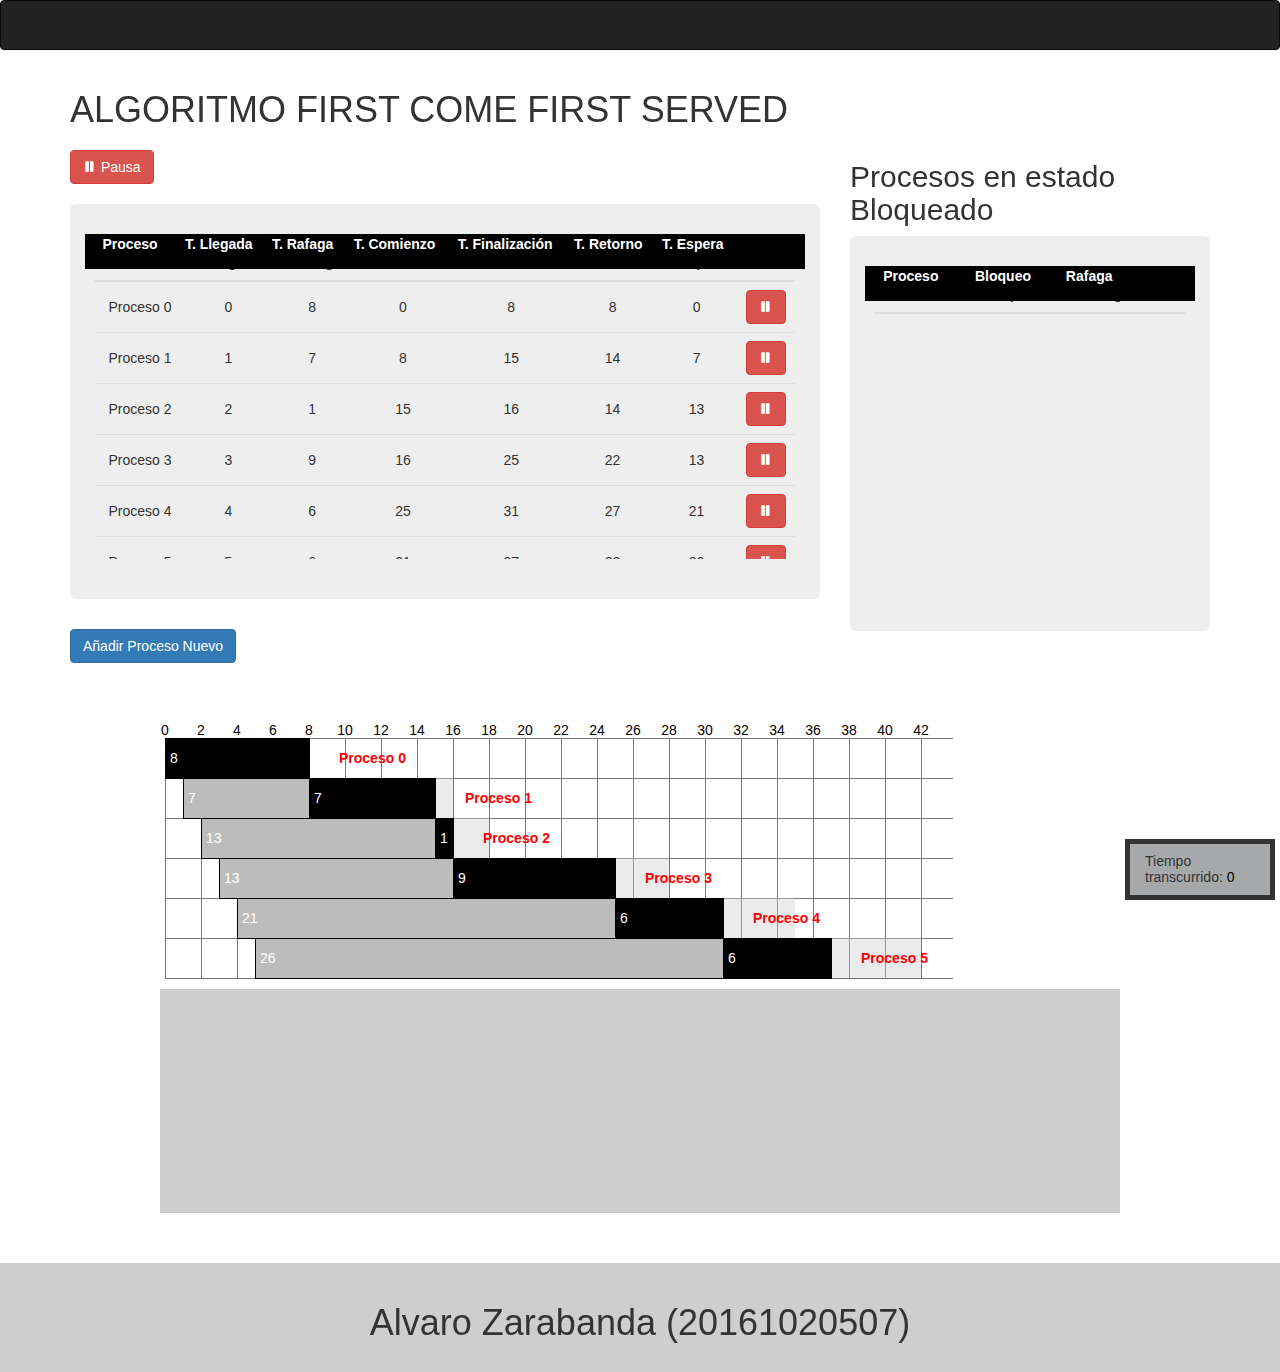
<file: Algoritmo FCFS/index.html>
<!DOCTYPE html>
<html lang="es">

<head>
    <meta charset="UTF-8">
    <meta http-equiv="X-UA-Compatible" content="IE=edge" />
    <meta name="viewport" content="width=device-width, initial-scale=1" />
    <title>Algoritmo FCFS</title>
    <link rel="stylesheet" href="css/vendor/bootstrap/css/bootstrap.min.css">
    <link rel="stylesheet" href="css/vendor/sweetalert.min.css">
    <link rel="stylesheet" href="css/main.css">
    <link rel="stylesheet" href="css/paint.css">
</head>

<body>
<div>

    <nav class="navbar navbar-inverse">
        <div class="container-fluid">
            <div class="navbar-header">
                <button type="button" class="navbar-toggle collapsed" data-toggle="collapse" data-target="#navbar" aria-expanded="false" aria-controls="navbar">
                    <span class="sr-only">Menu</span>
                    <span class="icon-bar"></span>
                    <span class="icon-bar"></span>
                    <span class="icon-bar"></span>
                </button>
            </div>            
        </div>
    </nav>

    <header class="container">
        <h1>ALGORITMO FIRST COME FIRST SERVED</h1>
    </header>

    <div class="col-md-3 col-md-offset-6 text-left" id="info">
        <h5>Tiempo transcurrido: <span id="tiempo_actual">0</span></h5>
    </div>

    <main role="main" class="container">
        <div class="row">
            <div class="ready-container col-lg-8">
                
                <button type="button" class="btn btn-danger pause-btn" id="toggle-play"><span class="glyphicon glyphicon-pause" aria-hidden="true"></span> Pausa</button>
                <div class="jumbotron">
                    <div class="table-container">
                        <table id="tabla_procesos" class="table table-hover">
                            <thead>
                                <tr>
                                    <th style="width: 90px;">Procesos</th>
                                    <th>T. Llegada</th>
                                    <th>T. Rafaga</th>
                                    <th>T. Comienzo</th>
                                    <th>T. Finalización</th>
                                    <th>T. Retorno</th>
                                    <th>T. Espera</th>
                                    <th></th>
                                </tr>
                            </thead>
                            <tbody></tbody>
                        </table>
                    </div>

                    <table class="header-fixed">
                        <thead>
                            <tr>
                                <th style="width: 90px;">Proceso</th>
                                <th>T. Llegada</th>
                                <th>T. Rafaga</th>
                                <th>T. Comienzo</th>
                                <th>T. Finalización</th>
                                <th>T. Retorno</th>
                                <th>T. Espera</th>
                                <th style="width: 10%;"></th>
                            </tr>
                        </thead>
                    </table>
                </div>
                <button type="button" class="btn btn-primary btn-add">Añadir Proceso Nuevo</button>
            </div>

            <div class="locked-container col-lg-4">
                <h2>Procesos en estado Bloqueado</h2>
                <div class="jumbotron">
                    <div class="table-container">
                        <table id="tabla_bloqueados" class="table table-hover">
                            <thead>
                                <tr>
                                    <th>Proceso</th>
                                    <th>Bloqueo</th>
                                    <th>Rafaga</th>
                                    <th></th>
                                </tr>
                            </thead>
                            <tbody></tbody>
                        </table>
                    </div>

                    <table class="header-fixed">
                        <thead>
                            <tr>
                                <th>Proceso</th>
                                <th>Bloqueo</th>
                                <th>Rafaga</th>
                                <th style="width: 20%;"></th>
                            </tr>
                        </thead>
                    </table>
                </div>
            </div>
        </div>

        <div class="chart-container">
            <svg class="svg"></svg>
        </div>
    </main>

    <footer class="footer">
        <div class="container">
            <h1>Alvaro Zarabanda (20161020507)</h1>
            
          
           
       </div>

    </footer>
</div>
    <script src="js/vendor/d3.min.js"></script>
    <script src="js/vendor/jquery-1.12.3.min.js"></script>
    <script src="js/vendor/bootstrap.min.js"></script>
    <script src="js/vendor/sweetalert.min.js"></script>
    <script src="js/paint.js"></script>
    <script src="js/fcfs/main.js"></script>
</body>

</html>
</file>
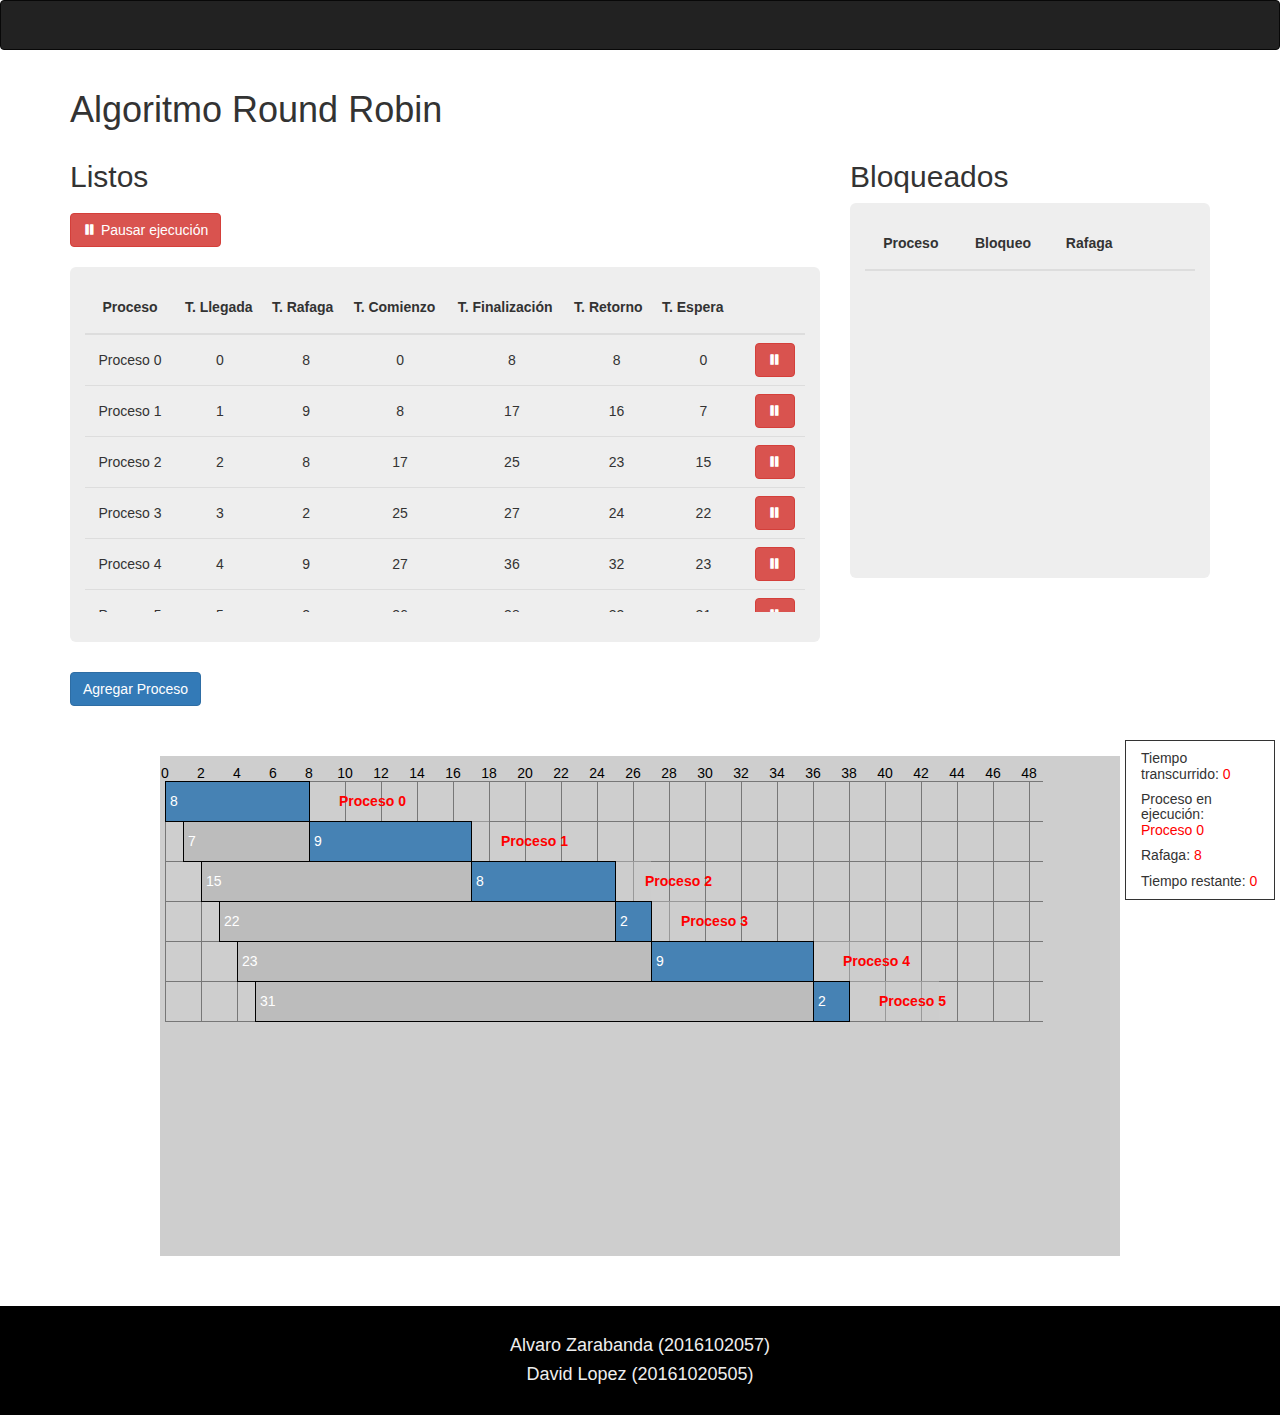
<file: Algoritmo Round Robin/index.html>
<!DOCTYPE html>
<html lang="es">

<head>
    <meta charset="UTF-8">
    <meta http-equiv="X-UA-Compatible" content="IE=edge" />
    <meta name="viewport" content="width=device-width, initial-scale=1" />
    <title>Algoritmo Round Robin</title>
    <link rel="stylesheet" href="css/vendor/bootstrap/css/bootstrap.min.css">
    <link rel="stylesheet" href="css/vendor/sweetalert.min.css">
    <link rel="stylesheet" href="css/main.css">
    <link rel="stylesheet" href="css/paint.css">
</head>

<body>
    <nav class="navbar navbar-inverse">
        <div class="container-fluid">
            <div class="navbar-header">
                <button type="button" class="navbar-toggle collapsed" data-toggle="collapse" data-target="#navbar" aria-expanded="false" aria-controls="navbar">
                    <span class="sr-only">Menu</span>
                    <span class="icon-bar"></span>
                    <span class="icon-bar"></span>
                    <span class="icon-bar"></span>
                </button>
            </div>
            
        </div>
    </nav>
    <div class="col-md-3 col-md-offset-6 text-left" id="info">
        <h5>Tiempo transcurrido: <span id="tiempo_actual">0</span></h5>
        <h5>Proceso en ejecución: <span id="proceso_ejecucion">Proceso 0</span></h5>
        <h5>Rafaga: <span id="rafaga_proceso">8</span></h5>
        <h5>Tiempo restante: <span id="tiempo_restante">0</span> </h5>
    </div>
    <header class="container">
        <h1>Algoritmo Round Robin</h1>
    </header>

    <main role="main" class="container">
        <div class="row">
            <div class="ready-container col-lg-8">
                <h2>Listos</h2>
                <button type="button" class="btn btn-danger pause-btn" id="toggle-play"><span class="glyphicon glyphicon-pause" aria-hidden="true"></span> Pausar ejecución</button>
                <div class="jumbotron">
                    <div class="table-container">
                        <table id="tabla_procesos" class="table table-hover">
                            <thead>
                                <tr>
                                    <th style="width: 90px;">Proceso</th>
                                    <th>T. Llegada</th>
                                    <th>T. Rafaga</th>
                                    <th>T. Comienzo</th>
                                    <th>T. Finalización</th>
                                    <th>T. Retorno</th>
                                    <th>T. Espera</th>
                                    <th></th>
                                </tr>
                            </thead>
                            <tbody></tbody>
                        </table>
                    </div>

                    <table class="header-fixed">
                        <thead>
                            <tr>
                                <th style="width: 90px;">Proceso</th>
                                <th>T. Llegada</th>
                                <th>T. Rafaga</th>
                                <th>T. Comienzo</th>
                                <th>T. Finalización</th>
                                <th>T. Retorno</th>
                                <th>T. Espera</th>
                                <th style="width: 10%;"></th>
                            </tr>
                        </thead>
                    </table>
                </div>
                <button type="button" class="btn btn-primary btn-add">Agregar Proceso</button>
            </div>

            <div class="locked-container col-lg-4">
                <h2>Bloqueados</h2>
                <div class="jumbotron">
                    <div class="table-container">
                        <table id="tabla_bloqueados" class="table table-hover">
                            <thead>
                                <tr>
                                    <th>Proceso</th>
                                    <th>Bloqueo</th>
                                    <th>Rafaga</th>
                                    <th></th>
                                </tr>
                            </thead>
                            <tbody></tbody>
                        </table>
                    </div>

                    <table class="header-fixed">
                        <thead>
                            <tr>
                                <th>Proceso</th>
                                <th>Bloqueo</th>
                                <th>Rafaga</th>
                                <th style="width: 20%;"></th>
                            </tr>
                        </thead>
                    </table>
                </div>
            </div>
        </div>

        <div class="chart-container">
            <svg class="svg"></svg>
        </div>
    </main>

    <footer class="footer">
        <div class="container">
        </div>
            <h4>Alvaro Zarabanda (2016102057)</h4>     
			<h4>David Lopez (20161020505)</h4>

    </footer>

    <script src="js/vendor/d3.min.js"></script>
    <script src="js/vendor/jquery-1.12.3.min.js"></script>
    <script src="js/vendor/bootstrap.min.js"></script>
    <script src="js/vendor/sweetalert.min.js"></script>
    <script src="js/paint.js"></script>
    <script src="js/round-robin/main.js"></script>
</body>

</html>
</file>
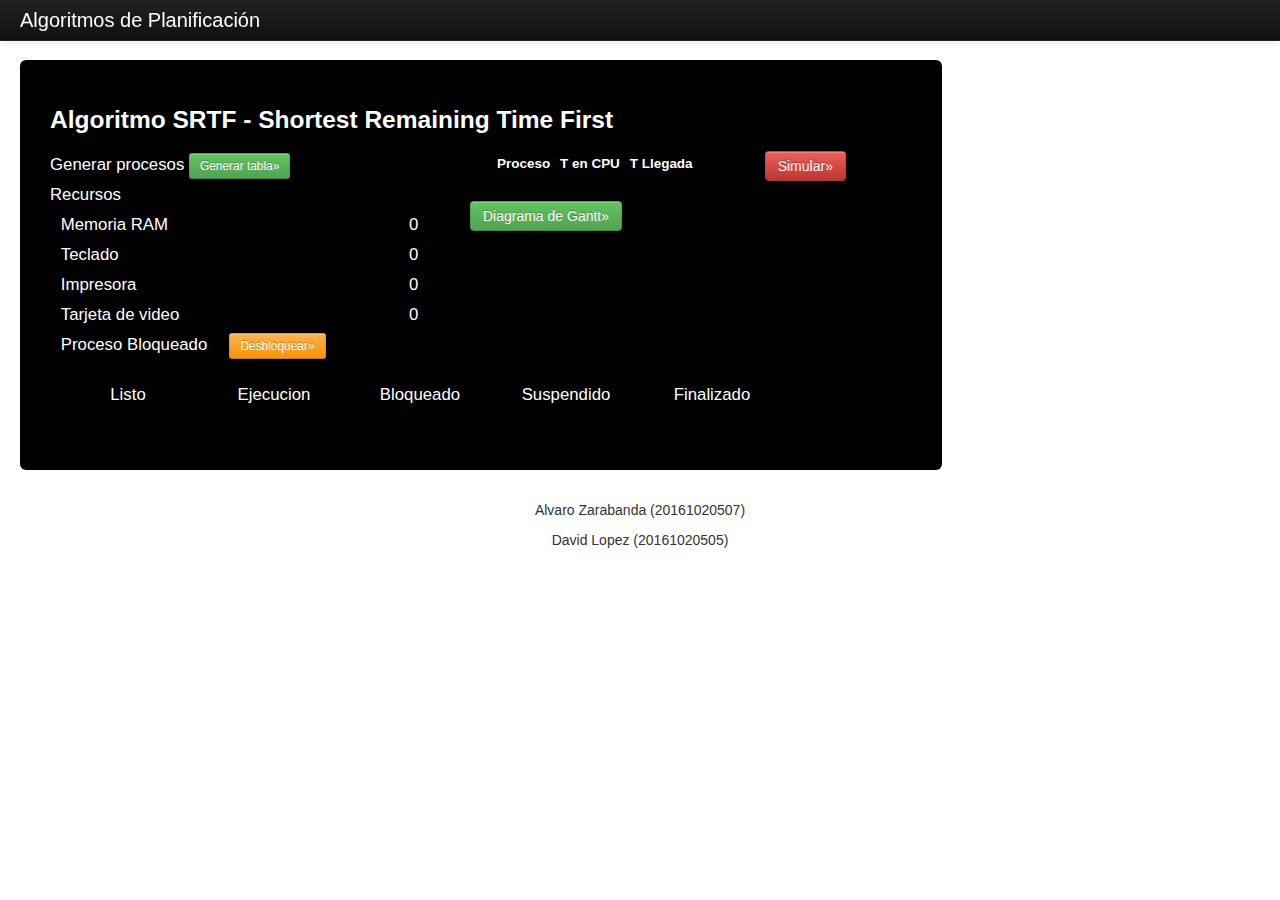
<file: Algoritmo SRTF/index.html>
<!DOCTYPE html>
<html lang="en">
  <head>
    <meta charset="utf-8">
    <title>Algoritmos de Planificación</title>
    <meta name="viewport" content="width=device-width, initial-scale=1.0">
    <meta name="description" content="">
    <meta name="author" content="">

    <!-- Le styles -->
    <link href="css/bootstrap.css" rel="stylesheet">
    <style type="text/css">
      body {
        padding-top: 60px;
        padding-bottom: 40px;
      }
      .sidebar-nav {
        padding: 9px 0;
      }

      @media (max-width: 980px) {
        /* Enable use of floated navbar text */
        .navbar-text.pull-right {
          float: none;
          padding-left: 5px;
          padding-right: 5px;
        }
      }
    </style>
    <link href="css/bootstrap-responsive.css" rel="stylesheet">

    

      <link rel="stylesheet" type="text/css" href="css/style.css">
  </head>

  <body>

    <div class="navbar navbar-inverse navbar-fixed-top">
      <div class="navbar-inner">
        <div class="container-fluid">
          <button type="button" class="btn btn-navbar" data-toggle="collapse" data-target=".nav-collapse">
            
          </button>
          <a class="brand" href="#">Algoritmos de Planificación</a>
          <div class="nav-collapse collapse">           
            
          </div>
        </div>
      </div>
    </div>

    <div class="container-fluid" >
      <div class="row-fluid" >
        
        <div class="span9">
          <div class="hero-unit" id="RR">
            <h3>Algoritmo SRTF - Shortest Remaining Time First</h3>
            
            <div>
              <form class="form-horizontal span6">
                <span>Generar procesos</span>    
                <a class="btn btn-success btn-small" id="generarTabla" href="#">Generar tabla&raquo;</a><br>
                <span>Recursos</span><br>                
                <span class="span4">Memoria RAM</span><div class="span6"><div id="ram"></div></div><span id="porcentajeRecurso1">0</span><br>
                <span class="span4">Teclado</span><div class="span6"><div id="teclado"></div></div><span id="porcentajeRecurso2">0</span><br>
                <span class="span4">Impresora</span><div class="span6"><div id="monitor"></div></div><span id="porcentajeRecurso3">0</span><br>
                <span class="span4">Tarjeta de video</span><div class="span6"><div id="video"></div></div><span id="porcentajeRecurso4">0</span><br>
                <span class="span5">Proceso Bloqueado</span>
                <a class="btn btn-warning btn-small" id="desbloquear" href="#">Desbloquear&raquo;</a><br>
               
              </form> 
              <div id="contenedorTabla" class="span4">
                <table class="table span12 table-hover table-condensed" id="datos">
                      <thead>
                        <tr> 
                          <th>Proceso</th>
                          <th>T en CPU</th>
                          <th>T Llegada</th>
                        </tr>
                      </thead>
                      <tbody>

                      </tbody>
                </table><br>
              </div>
              <a class="btn btn-danger" id="simular" href="#">Simular&raquo;</a>
              <a class="btn btn-success" id="generarGantt" href="#">Diagrama de Gantt&raquo;</a>
            </div> 
           

            <div class="span12">
              <span class="titulo span2">Listo</span>
              <span class="titulo span2">Ejecucion</span> 
              <span class="titulo span2">Bloqueado</span>
              <span class="titulo span2">Suspendido</span>
              <span class="titulo span2">Finalizado</span>
            </div>
            <div class="span12">
              <div id="espera" class="span2"></div>
              <div id="ejecucion" class="span2"></div>
              <div id="bloqueado" class="span2"></div>
              <div id="suspendido" class="span2"></div>
              <div id="listo" class="span2"></div>
            </div>
            
          </div>    
          <div class="hero-unit hide">
            <h3>Diagrama de Gantt - SRTF</h3>
            <div class="contenedorGantt">
              <table class="table span12 table-hover table-condensed" id="gantt">
                      <thead>
                        
                      </thead>
                      <tbody>
                        
                      </tbody>
                </table><br>             
            </div>
            <a class="btn btn-success" id="regresar" href="#">Regresar&raquo;</a>
          </div>

          
          
          
          
        </div><!--/span-->
      </div><!--/row-->

      

      

    </div>
	<footer align="center">
        <p>Alvaro Zarabanda (20161020507)</p>
		<p>David Lopez (20161020505)</p>
      </footer>

    <!-- Le javascript
    ================================================== -->
    <!-- Placed at the end of the document so the pages load faster -->
    <script src="js/jquery.js"></script>
    <script src="js/bootstrap-transition.js"></script>
    <script src="js/bootstrap-alert.js"></script>
    <script src="js/bootstrap-modal.js"></script>
    <script src="js/bootstrap-dropdown.js"></script>
    <script src="js/bootstrap-scrollspy.js"></script>
    <script src="js/bootstrap-tab.js"></script>
    <script src="js/bootstrap-tooltip.js"></script>
    <script src="js/bootstrap-popover.js"></script>
    <script src="js/bootstrap-button.js"></script>
    <script src="js/bootstrap-collapse.js"></script>
    <script src="js/bootstrap-carousel.js"></script>
    <script src="js/bootstrap-typeahead.js"></script>
    <script src="js/srtf.js"></script>
  </body>
</html>
</file>
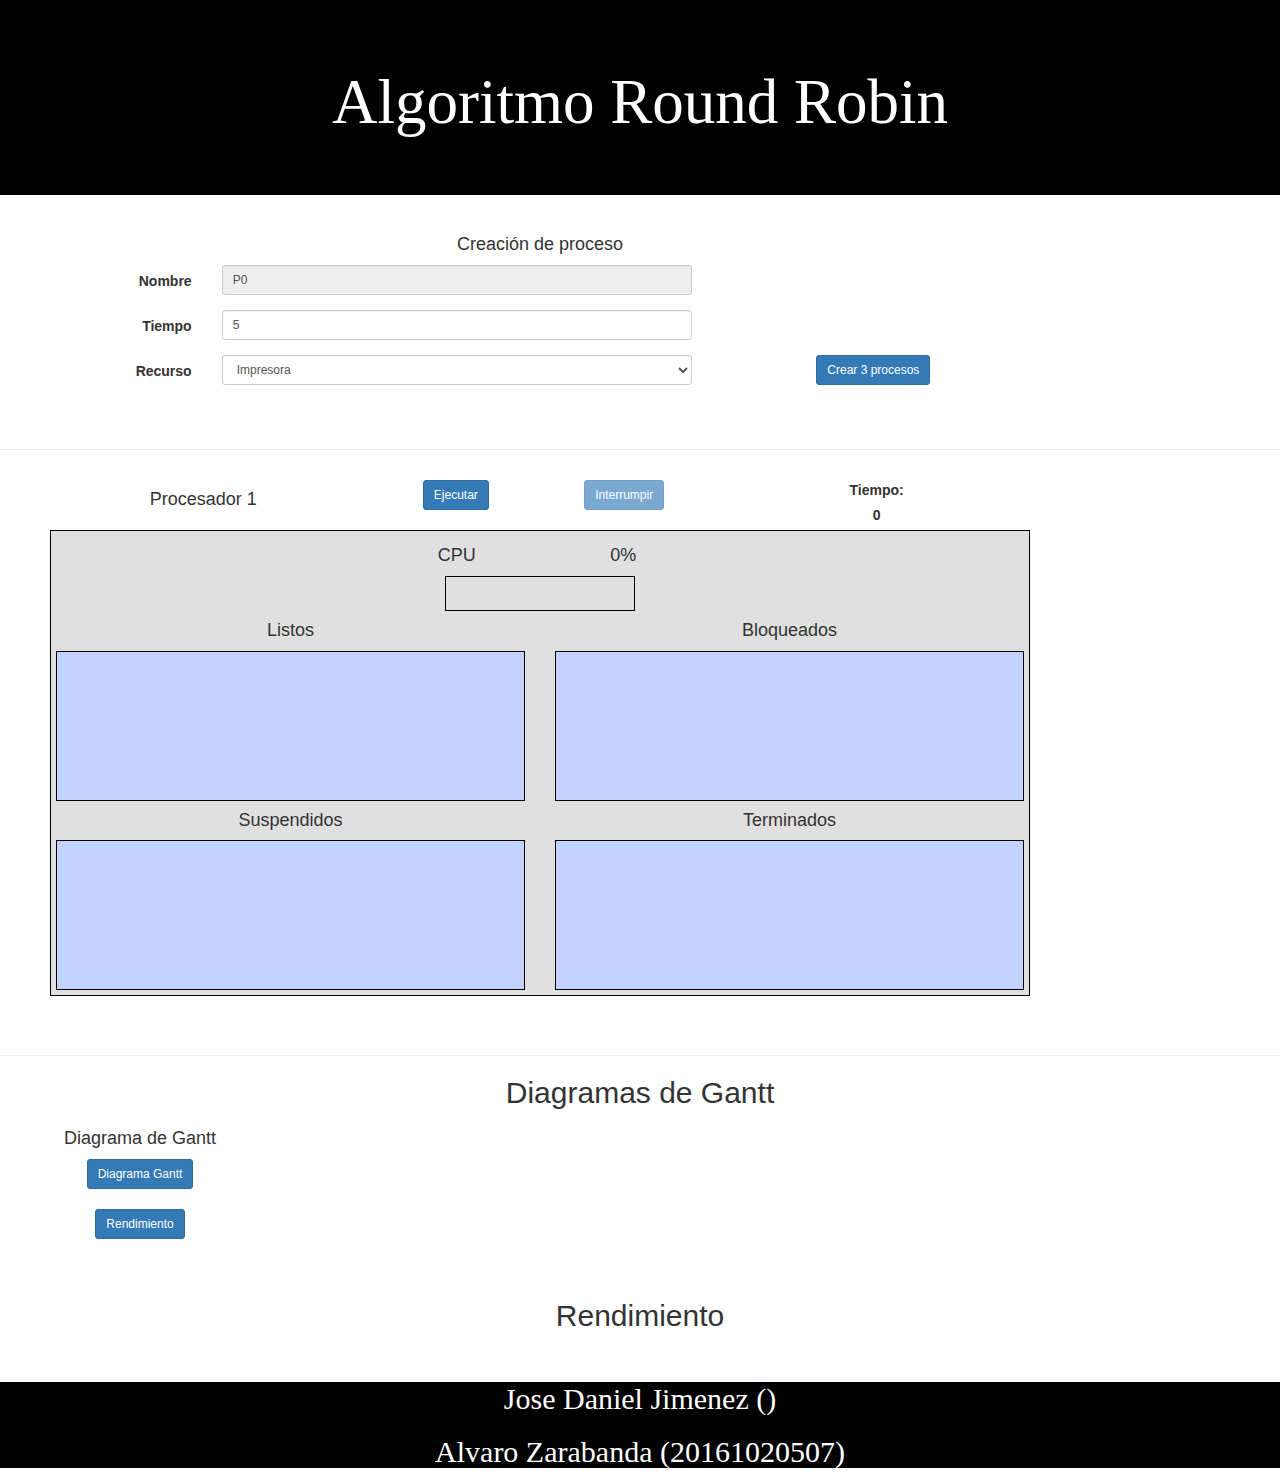
<file: RoundRobin/index.html>
<!DOCTYPE html>
<html>

<head>
    <meta charset="UTF-8">
    <script type="text/javascript" src="script/jquery-2.0.3.min.js"></script>
    <script type="text/javascript" src="script/proceso.js"></script>
    <script type="text/javascript" src="script/nodo.js"></script>
    <script type="text/javascript" src="script/cola.js"></script>
    <script type="text/javascript" src="script/procesador.js"></script>
    <script type="text/javascript" src="script/recursos.js"></script>
    <script type="text/javascript" src="script/script.js"></script>
    <link href="estilos/bootstrap-3.3.4-dist/css/bootstrap.min.css" rel="stylesheet">
    <link href="estilos/bootstrap-3.3.4-dist/css/bootstrap.min.css" rel="stylesheet">
    <script src="estilos/bootstrap-3.3.4-dist/js/bootstrap.min.js"></script>
    <link href="estilos/miEstilo.css" rel="stylesheet">

    <!--archivos de gantt-->
    <script type="text/javascript" src="gantt/d3.v3.min.js"></script>
    <script type="text/javascript" src="gantt/gantt-chart-d3.js"></script>
    <script type="text/javascript" src="gantt/miGantt.js"></script>
    <link href="gantt/estilosGantt.css" rel="stylesheet">

    <title>Algoritmo Round Robin</title>
</head>

<header>

    <div class="jumbotron">
        <h1>Algoritmo Round Robin</h1>
    </div>

</header>

<body>


    <div class="container-fluid">

        <!-- 
			fila para ubicar los recursos
			 -->
        <div class="row">

        </div>

        <!-- 
			fila para ubicar los formularios de creacion de procesos
			 -->
        <div class="row">
            <!-- formulario 1 -->
            <div class="col-md-10 formulario">
                <h4>Creación de proceso</h4>
                <form action="" class="form-horizontal">
                    <div class="form-group form-group-sm">
                        <label for="nombre1" class="col-sm-2 control-label">Nombre</label>
                        <div class="col-sm-6">
                            <input type="text" class="form-control input-sm" id="nombre1" placeholder="Nombre Proceso" disabled>
                        </div>
                    </div>
                    <div class="form-group form-group-sm">
                        <label for="tiempo1" class="col-sm-2 control-label">Tiempo</label>
                        <div class="col-sm-6">
                            <input type="number" class="form-control input-sm" id="tiempo1" placeholder="Tiempo de Proceso">
                        </div>
                    </div>
                    <div class="form-group form-group-sm">
                        <label for="recurso1" class="col-sm-2 control-label">Recurso</label>
                        <div class="col-sm-6">
                            <select class="form-control input-sm" id="recurso1">
								<option value="Impresora">Impresora</option>
								<option value="Teclado">Teclado</option>
								<option value="Mouse">Mouse</option>
								<option value="Otro">Otro</option>
							</select>
                        </div>
                        <div class="col-sm-4">
                            <button type="button" class="btn btn-primary btn-sm" id="crear1">Crear 3 procesos</button>
                        </div>
                    </div>
                </form>
            </div>
        </div>
    </div>

    <div class="page-header"></div>
    <!-- 
			fila para ubicar los procesadores
		 -->
    <div class="container-fluid">
        <div class="row">

            <!-- __________________procesador 1______________________________________________-->
            <div class="col-md-10 contenedor">

                <div class="row">
                    <div class="col-md-4">
                        <h4>Procesador 1</h4>
                    </div>
                    <div class="col-md-2">
                        <button type="button" class="btn btn-primary btn-sm" id="ejecutar1">Ejecutar</button>
                    </div>
                    <div class="col-md-2">
                        <button type="button" class="btn btn-primary btn-sm" id="interrumpir1" disabled>Interrumpir</button>
                    </div>
                    <div class="col-md-4">
                        <label>Tiempo:</label>
                        <br>
                        <label id="cronometro1">0</label>
                    </div>

                </div>

                <div class="procesador">
                    <div class="row">
                        <div class="col-md-4">

                        </div>
                        <div class="col-md-2">
                            <h4>CPU</h4>
                        </div>
                        <div class="col-md-2">
                            <h4 id="rendimientoCPU1">0%</h4>
                        </div>

                    </div>
                    <div class="row">
                        <div class="cpu">
                            <!-- CPU -->
                            <table class="table table-striped" id="cpu1">
                            </table>
                        </div>
                    </div>

                    <div class="row">
                        <div class="col-sm-6">
                            <h4>Listos</h4>
                            <div class="cola1">
                                <!-- Listos -->
                                <table class="table table-striped" id="listos1">
                                </table>
                            </div>

                        </div>
                        <div class="col-sm-6">
                            <h4>Bloqueados</h4>
                            <div class="cola1">
                                <!-- Bloqueados -->
                                <table class="table table-striped" id="bloqueados1">
                                </table>
                            </div>
                        </div>
                    </div>

                    <div class="row">
                        <div class="col-sm-6">
                            <h4>Suspendidos</h4>
                            <div class="cola1">
                                <!-- suspendidos -->
                                <table class="table table-striped" id="suspendidos1">
                                </table>
                            </div>

                        </div>
                        <div class="col-sm-6">
                            <h4>Terminados</h4>
                            <div class="cola1">
                                <!-- terminados -->
                                <table class="table table-striped" id="terminados1">
                                </table>

                            </div>
                        </div>
                    </div>
                </div>
            </div>

        </div>

    </div>

    <div class="page-header"></div>

    <!--
________espacio para estadísticas ______________________________________________________________________________
				 -->

    <h2>Diagramas de Gantt</h2>
    <div class="container-fluid">
        <!-- diagramas de gant -->
        <div class="row">

            <div class="col-sm-2">
                <h4>Diagrama de Gantt</h4>
                <button type="button" class="btn btn-primary btn-sm" id="gantt1">Diagrama Gantt</button>
                <br><br>
                <button type="button" class="btn btn-primary btn-sm" id="rendimiento1">Rendimiento</button>
            </div>
            <!--diagrama gant procesador 1-->
            <div class="col-sm-8" id="dGantt1">
            </div>
        </div>
    </div>
    <br><br>
    <h2>Rendimiento</h2>
    <div class="container-fluid">
        <div class="row">
            <div class="col-sm-10 tablass">
                <table class="table table-striped" id="vrendimiento1">

                </table>

            </div>
        </div>
    </div>

</body>

<footer class="footer">
    <h3 class="name">Jose Daniel Jimenez ()</h3>
    <h3 class="name">Alvaro Zarabanda (20161020507)</h3>
</footer>

</html>
</file>
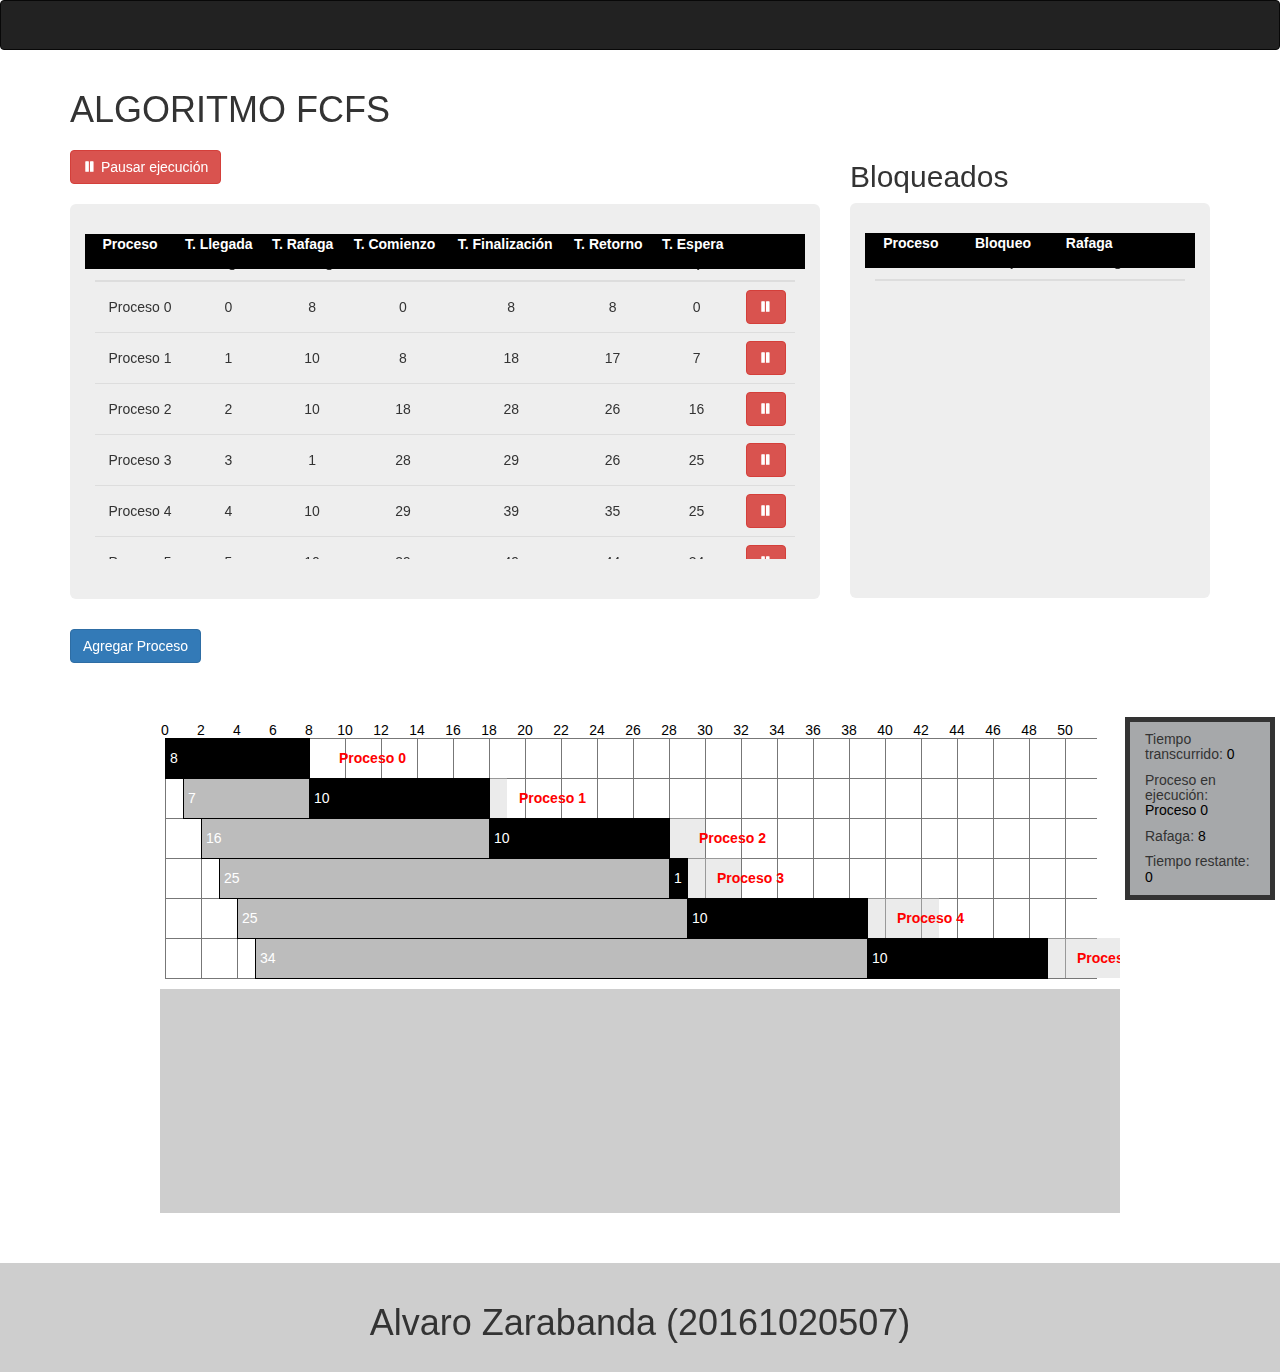
<file: Algoritmo FCFS/fcfs.html>
<!DOCTYPE html>
<html lang="es">

<head>
    <meta charset="UTF-8">
    <meta http-equiv="X-UA-Compatible" content="IE=edge" />
    <meta name="viewport" content="width=device-width, initial-scale=1" />
    <title>Algoritmo de planificación FCFS</title>
    <link rel="stylesheet" href="css/vendor/bootstrap/css/bootstrap.min.css">
    <link rel="stylesheet" href="css/vendor/sweetalert.min.css">
    <link rel="stylesheet" href="css/main.css">
    <link rel="stylesheet" href="css/paint.css">
</head>

<body>
    <nav class="navbar navbar-inverse">
        <div class="container-fluid">
            <div class="navbar-header">
                <button type="button" class="navbar-toggle collapsed" data-toggle="collapse" data-target="#navbar" aria-expanded="false" aria-controls="navbar">
                    <span class="sr-only">Menu</span>
                    <span class="icon-bar"></span>
                    <span class="icon-bar"></span>
                    <span class="icon-bar"></span>
                </button>
            </div>            
        </div>
    </nav>

    <header class="container">
        <h1>ALGORITMO FCFS</h1>
    </header>

    <div class="col-md-3 col-md-offset-6 text-left" id="info">
        <h5>Tiempo transcurrido: <span id="tiempo_actual">0</span></h5>
        <h5>Proceso en ejecución: <span id="proceso_ejecucion">Proceso 0</span></h5>
        <h5>Rafaga: <span id="rafaga_proceso">8</span></h5>
        <h5>Tiempo restante: <span id="tiempo_restante">0</span> </h5>
    </div>

    <main role="main" class="container">
        <div class="row">
            <div class="ready-container col-lg-8">
                
                <button type="button" class="btn btn-danger pause-btn" id="toggle-play"><span class="glyphicon glyphicon-pause" aria-hidden="true"></span> Pausar ejecución</button>
                <div class="jumbotron">
                    <div class="table-container">
                        <table id="tabla_procesos" class="table table-hover">
                            <thead>
                                <tr>
                                    <th style="width: 90px;">Proceso</th>
                                    <th>T. Llegada</th>
                                    <th>T. Rafaga</th>
                                    <th>T. Comienzo</th>
                                    <th>T. Finalización</th>
                                    <th>T. Retorno</th>
                                    <th>T. Espera</th>
                                    <th></th>
                                </tr>
                            </thead>
                            <tbody></tbody>
                        </table>
                    </div>

                    <table class="header-fixed">
                        <thead>
                            <tr>
                                <th style="width: 90px;">Proceso</th>
                                <th>T. Llegada</th>
                                <th>T. Rafaga</th>
                                <th>T. Comienzo</th>
                                <th>T. Finalización</th>
                                <th>T. Retorno</th>
                                <th>T. Espera</th>
                                <th style="width: 10%;"></th>
                            </tr>
                        </thead>
                    </table>
                </div>
                <button type="button" class="btn btn-primary btn-add">Agregar Proceso</button>
            </div>

            <div class="locked-container col-lg-4">
                <h2>Bloqueados</h2>
                <div class="jumbotron">
                    <div class="table-container">
                        <table id="tabla_bloqueados" class="table table-hover">
                            <thead>
                                <tr>
                                    <th>Proceso</th>
                                    <th>Bloqueo</th>
                                    <th>Rafaga</th>
                                    <th></th>
                                </tr>
                            </thead>
                            <tbody></tbody>
                        </table>
                    </div>

                    <table class="header-fixed">
                        <thead>
                            <tr>
                                <th>Proceso</th>
                                <th>Bloqueo</th>
                                <th>Rafaga</th>
                                <th style="width: 20%;"></th>
                            </tr>
                        </thead>
                    </table>
                </div>
            </div>
        </div>

        <div class="chart-container">
            <svg class="svg"></svg>
        </div>
    </main>

    <footer class="footer">
        <div class="container">
            <h1>Alvaro Zarabanda (20161020507)</h1>
            
          
           
        </div>
    </footer>

    <script src="js/vendor/d3.min.js"></script>
    <script src="js/vendor/jquery-1.12.3.min.js"></script>
    <script src="js/vendor/bootstrap.min.js"></script>
    <script src="js/vendor/sweetalert.min.js"></script>
    <script src="js/paint.js"></script>
    <script src="js/fcfs/main.js"></script>
</body>

</html>
</file>
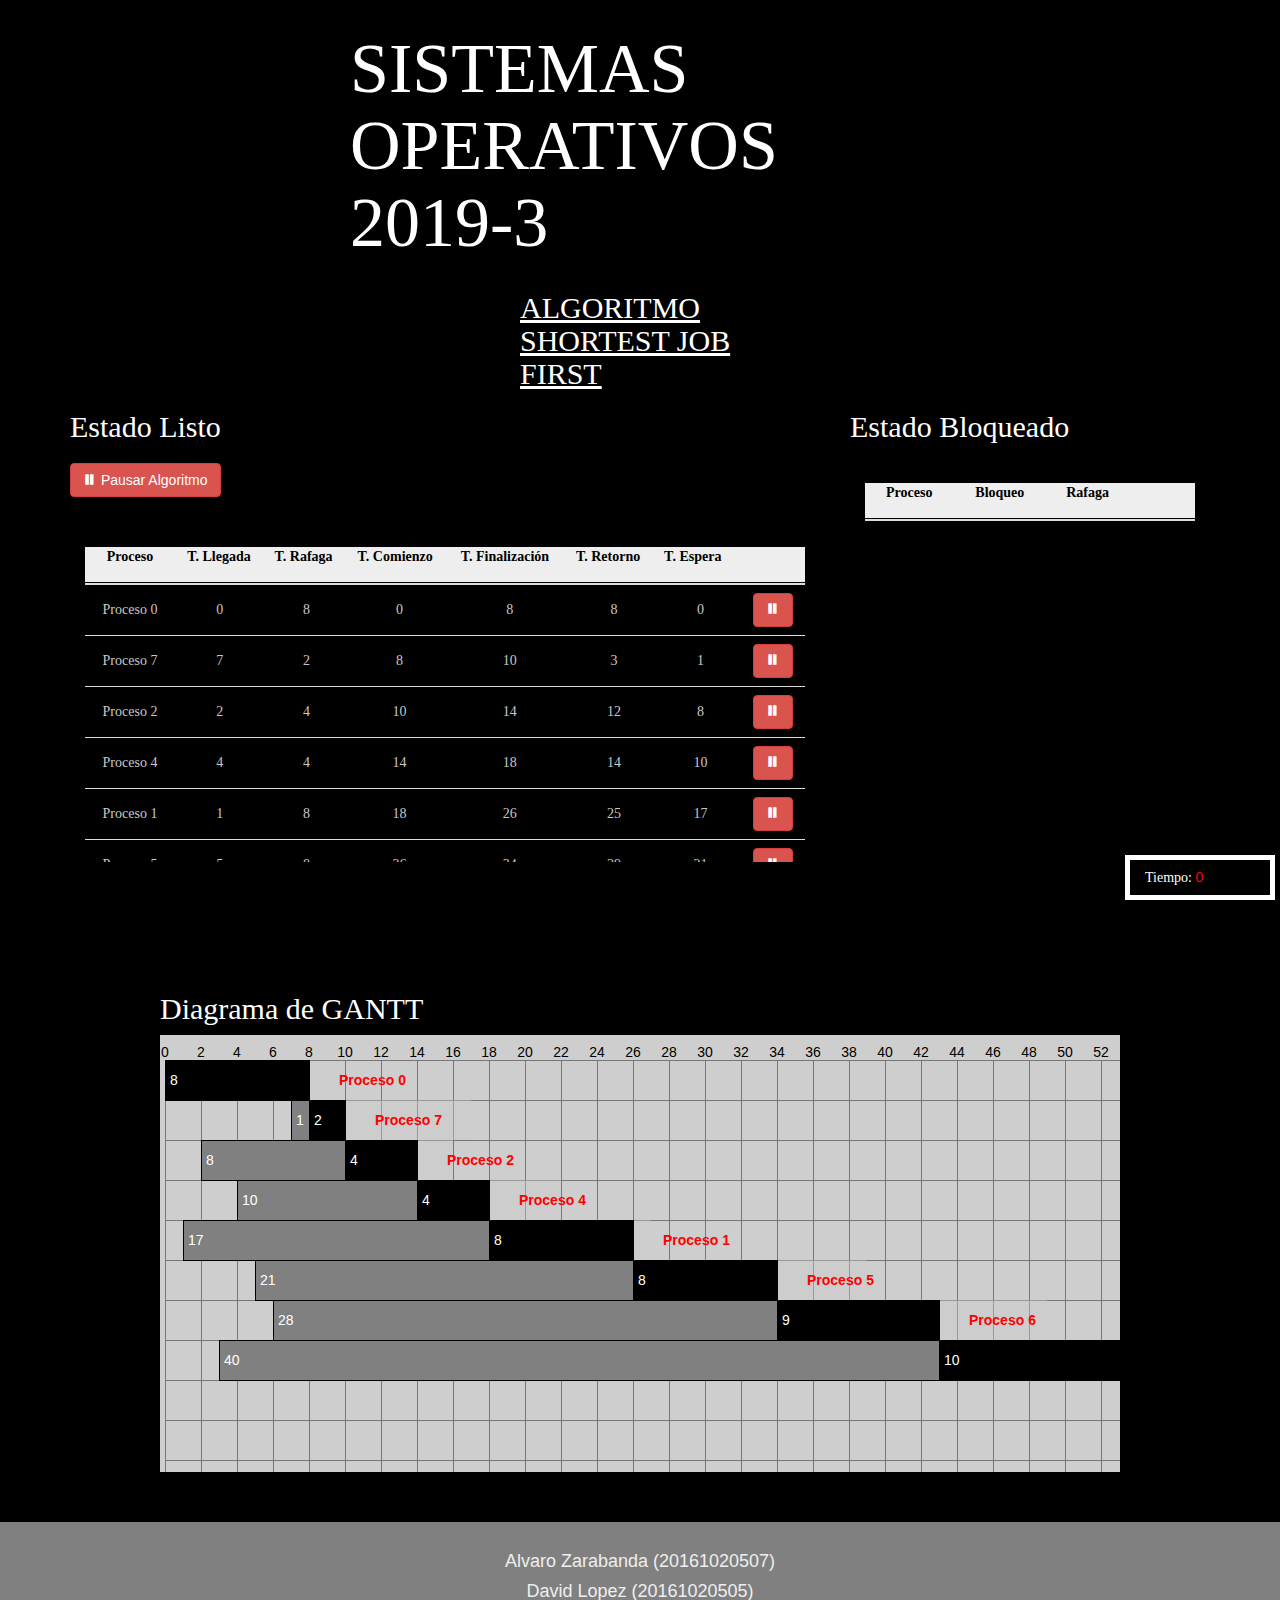
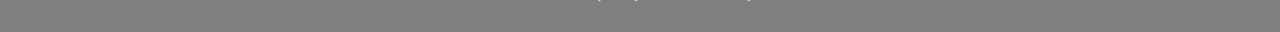
<file: Algoritmo SJF/sjf.html>
<!DOCTYPE html>
<html lang="es">

<head>
    <meta charset="UTF-8">
    <meta http-equiv="X-UA-Compatible" content="IE=edge" />
    <meta name="viewport" content="width=device-width, initial-scale=1" />
    <title>Algoritmo SJF (No expulsivo)</title>
    <link rel="stylesheet" href="css/vendor/bootstrap/css/bootstrap.min.css">
    <link rel="stylesheet" href="css/vendor/sweetalert.min.css">
    <link rel="stylesheet" href="css/main.css">
    <link rel="stylesheet" href="css/paint.css">
</head>

<body>
	
	

    <header class="titulos">
        <h1>SISTEMAS OPERATIVOS 2019-3</h1>
		<h2>ALGORITMO SHORTEST JOB FIRST</h2>
    </header>

    <div class="col-md-3 col-md-offset-6 text-left" id="info">
        <h5><font face="bodoni mt black" color=white>Tiempo: </font><span id="tiempo_actual">0</span></h5>
    </div>

    <main role="main" class="container">
        <div class="row">
            <div class="ready-container col-lg-8">
                <h2><font face="algerian" color=white>Estado Listo</font></h2>
                <button type="button" class="btn btn-danger pause-btn" id="toggle-play"><span class="glyphicon glyphicon-pause" aria-hidden="true"></span> Pausar Algoritmo</button>
                <div class="jumbotron">
                    <div class="table-container">
                        <table id="tabla_procesos" class="table table-hover">
                            <thead>
                                <tr>
                                    <th style="width: 90px;">Proceso</th>
                                    <th> T. Llegada</th>
                                    <th>T. Rafaga</th>
                                    <th>T. Comienzo</th>
                                    <th>T. Finalización</th>
                                    <th>T. Retorno</th>
                                    <th>T. Espera</th></font>
                                    <th></th>
                                </tr>
                            </thead>
                            <tbody></tbody>
                        </table>
                    </div>

                    <table class="header-fixed">
                        <thead>
                            <tr>
                                <th style="width: 90px;"><font face="Bodoni MT Black" color=black>Proceso</font></th>
                                <th><font face="Bodoni MT Black" color=black>T. Llegada</font></th>
                                <th><font face="Bodoni MT Black" color=black>T. Rafaga</font></th>
                                <th><font face="Bodoni MT Black" color=black>T. Comienzo</font></th>
                                <th><font face="Bodoni MT Black" color=black>T. Finalización</font></th>
                                <th><font face="Bodoni MT Black" color=black>T. Retorno</font></th>
                                <th><font face="Bodoni MT Black" color=black>T. Espera</font></th>
                                <th style="width: 10%;"></th>
                            </tr>
                        </thead>
                    </table>
                </div>
                
            </div>

            <div class="locked-container col-lg-4">
                <h2><font face="Algerian" color=white>Estado Bloqueado</font></h2>
                <div class="jumbotron">
                    <div class="table-container">
                        <table id="tabla_bloqueados" class="table table-hover">
                            <thead>
                                <tr>
                                    <th>Proceso</th>
                                    <th>Bloqueo</th>
                                    <th>Rafaga</th>
                                    <th></th>
                                </tr>
                            </thead>
                            <tbody></tbody>
                        </table>
                    </div>

                    <table class="header-fixed">
                        <thead>
                            <tr>
                                <th><font face="Bodoni MT Black" color=black>Proceso</font></th>
                                <th><font face="Bodoni MT Black" color=black>Bloqueo</font></th>
                                <th><font face="Bodoni MT Black" color=black>Rafaga</font></th>
                                <th style="width: 20%;"></th>
                            </tr>
                        </thead>
                    </table>
                </div>
            </div>
        </div>

        <div class="chart-container">
		<h2><font face="Algerian" color=white>Diagrama de GANTT </font> </h2>
            <svg class="svg"></svg>
        </div>
    </main>


    <footer class="footer">	
        <div class="container">
            <h4>Alvaro Zarabanda (20161020507)</h4>
            <h4>David Lopez (20161020505)</h4>
        </div>
    </footer>

    <script src="js/vendor/d3.min.js"></script>
    <script src="js/vendor/jquery-1.12.3.min.js"></script>
    <script src="js/vendor/bootstrap.min.js"></script>
    <script src="js/vendor/sweetalert.min.js"></script>
    <script src="js/paint.js"></script>
    <script src="js/sjf/main.js"></script>
	
</body>

</html>
</file>
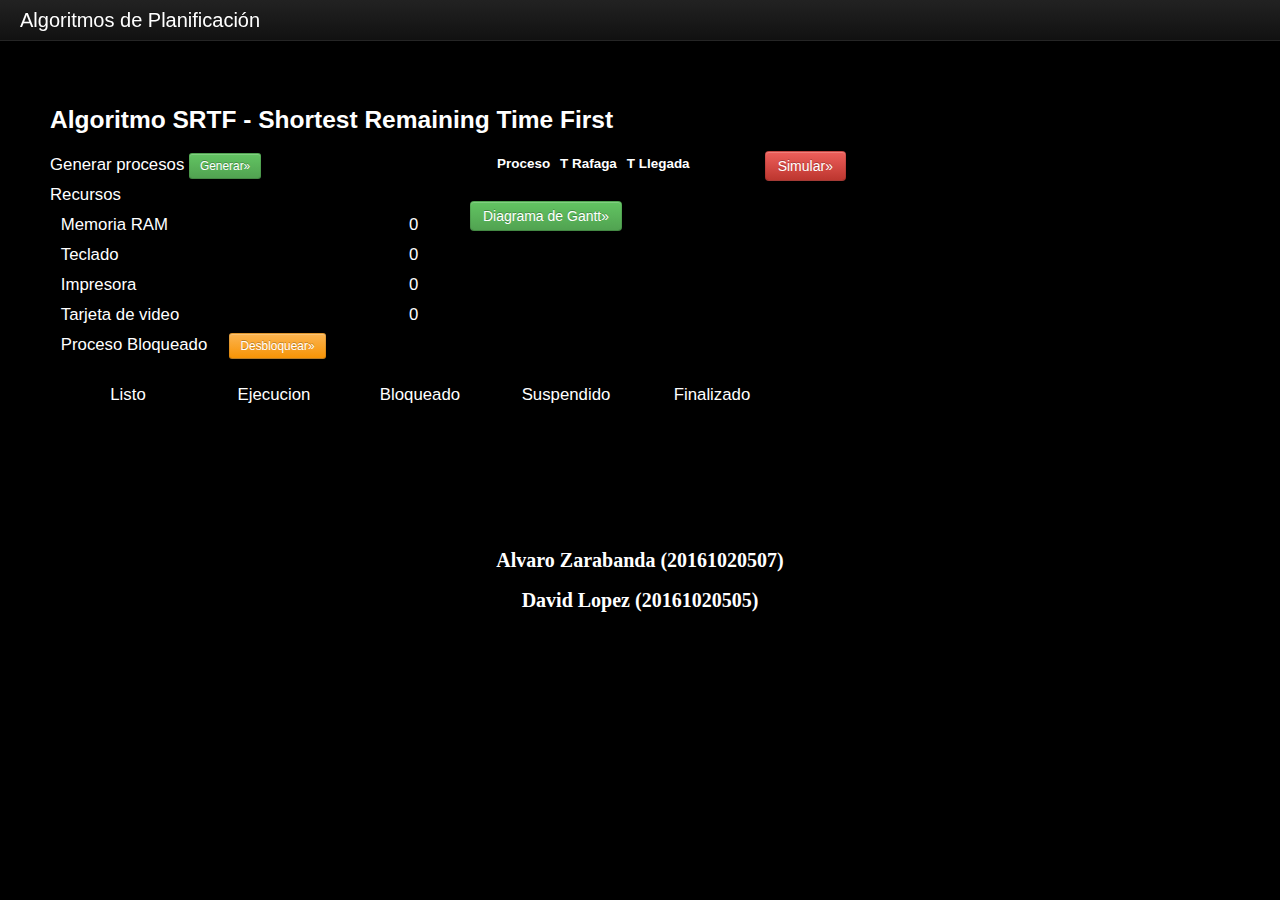
<file: Algoritmo SRTF/srtf.html>
<!DOCTYPE html>
<html lang="en">
  <head>
    <meta charset="utf-8">
    <title>Algoritmos de Planificación</title>
    <meta name="viewport" content="width=device-width, initial-scale=1.0">
    <meta name="description" content="">
    <meta name="author" content="">

    <!-- Le styles -->
    <link href="css/bootstrap.css" rel="stylesheet">
    <style type="text/css">
      body {
        padding-top: 60px;
        padding-bottom: 40px;
      }
      .sidebar-nav {
        padding: 9px 0;
      }

      @media (max-width: 980px) {
        /* Enable use of floated navbar text */
        .navbar-text.pull-right {
          float: none;
          padding-left: 5px;
          padding-right: 5px;
        }
      }
    </style>
    <link href="css/bootstrap-responsive.css" rel="stylesheet">

    

      <link rel="stylesheet" type="text/css" href="css/style.css">
  </head>

  <body style="background-color:black;">

    <div class="navbar navbar-inverse navbar-fixed-top">
      <div class="navbar-inner">
        <div class="container-fluid">
          <button type="button" class="btn btn-navbar" data-toggle="collapse" data-target=".nav-collapse">
            
          </button>
          <a class="brand" href="#">Algoritmos de Planificación</a>
          <div class="nav-collapse collapse">           
            
          </div>
        </div>
      </div>
    </div>

    <div class="container-fluid" >
      <div class="row-fluid" >
        
        <div class="span9">
          <div class="hero-unit" id="RR">
            <h3>Algoritmo SRTF - Shortest Remaining Time First</h3>
            
            <div>
              <form class="form-horizontal span6">
                <span>Generar procesos</span>    
                <a class="btn btn-success btn-small" id="generarTabla" href="#">Generar&raquo;</a><br>
                <span>Recursos</span><br>                
                <span class="span4">Memoria RAM</span><div class="span6"><div id="ram"></div></div><span id="porcentajeRecurso1">0</span><br>
                <span class="span4">Teclado</span><div class="span6"><div id="teclado"></div></div><span id="porcentajeRecurso2">0</span><br>
                <span class="span4">Impresora</span><div class="span6"><div id="monitor"></div></div><span id="porcentajeRecurso3">0</span><br>
                <span class="span4">Tarjeta de video</span><div class="span6"><div id="video"></div></div><span id="porcentajeRecurso4">0</span><br>
                <span class="span5">Proceso Bloqueado</span>
                <a class="btn btn-warning btn-small" id="desbloquear" href="#">Desbloquear&raquo;</a><br>
               
              </form> 
              <div id="contenedorTabla" class="span4">
                <table class="table span12 table-hover table-condensed" id="datos">
                      <thead>
                        <tr> 
                          <th>Proceso</th>
                          <th>T Rafaga</th>
                          <th>T Llegada</th>
                        </tr>
                      </thead>
                      <tbody>

                      </tbody>
                </table><br>
              </div>
              <a class="btn btn-danger" id="simular" href="#">Simular&raquo;</a>
              <a class="btn btn-success" id="generarGantt" href="#">Diagrama de Gantt&raquo;</a>
            </div> 
           

            <div class="span12">
              <span class="titulo span2">Listo</span>
              <span class="titulo span2">Ejecucion</span> 
              <span class="titulo span2">Bloqueado</span>
              <span class="titulo span2">Suspendido</span>
              <span class="titulo span2">Finalizado</span>
            </div>
            <div class="span12">
              <div id="espera" class="span2"></div>
              <div id="ejecucion" class="span2"></div>
              <div id="bloqueado" class="span2"></div>
              <div id="suspendido" class="span2"></div>
              <div id="listo" class="span2"></div>
            </div>
            
          </div>    
          <div class="hero-unit hide">
            <h3>Diagrama de Gantt - SRTF</h3>
            <div class="contenedorGantt">
              <table class="table span12 table-hover table-condensed" id="gantt">
                      <thead>
                        
                      </thead>
                      <tbody>
                        
                      </tbody>
                </table><br>             
            </div>
            <a class="btn btn-success" id="regresar" href="#">Regresar&raquo;</a>
          </div>

          
          
          
          
        </div><!--/span-->
      </div><!--/row-->

      

      

    </div>
	<footer align="center">
        <p><h1><center>Alvaro Zarabanda (20161020507)<BR>David Lopez (20161020505)</center></h1></p>
		
      </footer>

    <!-- Le javascript
    ================================================== -->
    <!-- Placed at the end of the document so the pages load faster -->
    <script src="js/jquery.js"></script>
    <script src="js/bootstrap-transition.js"></script>
    <script src="js/bootstrap-alert.js"></script>
    <script src="js/bootstrap-modal.js"></script>
    <script src="js/bootstrap-dropdown.js"></script>
    <script src="js/bootstrap-scrollspy.js"></script>
    <script src="js/bootstrap-tab.js"></script>
    <script src="js/bootstrap-tooltip.js"></script>
    <script src="js/bootstrap-popover.js"></script>
    <script src="js/bootstrap-button.js"></script>
    <script src="js/bootstrap-collapse.js"></script>
    <script src="js/bootstrap-carousel.js"></script>
    <script src="js/bootstrap-typeahead.js"></script>
    <script src="js/srtf.js"></script>
  </body>
</html>
</file>
<file: Algoritmo FCFS/css/main.css>
main {
    min-height: calc(100vh - 306px);
}



.container .jumbotron {
    padding: 40px 25px;
    position: relative;
}

.play-btn,
.pause-btn {
    margin: 10px 0 20px;
}

.table>tbody>tr>td {
    max-width: 90px;
    vertical-align: middle;
}

.table-container {
    height: 315px;
    overflow-y: scroll;
    position: relative;
    text-align: center;
}

.table-hover>tbody>tr.ejecutandose:hover {
    background-color: skyblue;
}

.header-fixed {
    background-color: 50BAFD;
    left: 15px;
    position: absolute;
    top: 30px;
    width: calc(100% - 30px);
}

.header-fixed th {
    background-color: black;
    padding: 0 5px 15px;
    text-align: center;
	color: white;
}

.chart-container {
    background-color: #cecece;
    height: 500px;
    margin: 50px auto;
    max-width: 960px;
    overflow: scroll;
    width: 100%;
}

.ejecutandose,
.ejecutandose:hover {
    background-color: blue;
    color: white;
}

.footer {
    background-color: #CECECE;
    color: ;
    padding: 20px 0;
    text-align: center;
}

#info {
    background-color: green;
    border: solid 1px;
    bottom: 0px;
    font-size: 12px;
    position: fixed;
    right: 5px;
    z-index: 1;
    width: 150px;
}

#info h5 span {
    color: black;
}

@media screen and (max-width: 600px) {
    .header-fixed {
        display: none;
    }
}

@media screen and (min-width: 768px) {
    .container {
        width: 100%;
    }
}

@media screen and (min-width: 992px) {
    .container {
        width: 970px;
    }
}

@media screen and (min-width: 1200px) {
    .container {
        width: 1170px;
    }
}
</file>
<file: Algoritmo FCFS/css/paint.css>
.svg {
    background-color: white;
    min-width: 1050px;
}

.axis path,
.axis line {
    fill: none;
    stroke: black;
    shape-rendering: crispEdges;
}

.x.axis path {
    display: none;
    stroke: #777;
}

.x.axis line {
    stroke: #777;
}

.y.axis path {
    display: none;
    stroke: #777;
}

.y.axis line {
    stroke: #777;
}

.bar rect {
    shape-rendering: crispEdges;
}

.bar text {
    fill: white;
    stroke: none;
}

.axis path,
.axis line {
    fill: none;
    stroke: black;
    shape-rendering: crispEdges;
}

.bar rect.espera {
    fill: #BCBCBC;
    stroke: black;
}

.bar rect.ejecucion {
    fill: black;
    stroke: black;
}

.bar rect.restante {
    opacity: .4;
    fill: #cecece;
}

.bar rect.ejecutandose {
    fill: blue;
}

.bar rect.bloqueado {
    fill: red;
}

.texto-nombre {
    font-weight: bold;
}
#info{
    z-index: 1; 
    position: fixed;
    bottom: 0px;
    right: 5px;
    font-size: 12px;
    background-color: #A6A8AA;
    width: 150px;
    border: solid 5px;
}
h5 span{
    color: red;
}
</file>
<file: Algoritmo Round Robin/css/main.css>
main {
    min-height: calc(100vh - 306px);
}

.container .jumbotron {
    padding: 30px 15px;
    position: relative;
}

.play-btn,
.pause-btn {
    margin: 10px 0 20px;
}

.table>tbody>tr>td {
    max-width: 90px;
    vertical-align: middle;
}

.table-container {
    height: 315px;
    overflow-y: scroll;
    position: relative;
    text-align: center;
}

.table-hover>tbody>tr.ejecutandose:hover {
    background-color: green;
}

.header-fixed {
    background-color: #eee;
    left: 15px;
    position: absolute;
    top: 30px;
    width: calc(100% - 30px);
}

.header-fixed th {
    background-color: #eee;
    padding: 0 5px 15px;
    text-align: center;
}

.chart-container {
    background-color: #cecece;
    height: 500px;
    margin: 50px auto;
    max-width: 960px;
    overflow: scroll;
    width: 100%;
}

.ejecutandose,
.ejecutandose:hover {
    background-color: green;
    color: white;
}

.footer {
    background-color: black;
    color: #eee;
    padding: 20px 0;
    text-align: center;
}

#info {
    background-color: #fff;
    border: solid 1px;
    bottom: 0px;
    font-size: 12px;
    position: fixed;
    right: 5px;
    z-index: 1;
    width: 150px;
}

#info h5 span {
    color: red;
}

@media screen and (max-width: 600px) {
    .header-fixed {
        display: none;
    }
}

@media screen and (min-width: 768px) {
    .container {
        width: 100%;
    }
}

@media screen and (min-width: 992px) {
    .container {
        width: 970px;
    }
}

@media screen and (min-width: 1200px) {
    .container {
        width: 1170px;
    }
}
</file>
<file: Algoritmo Round Robin/css/paint.css>
.svg {
    background-color: #cecece;
    min-width: 960px;
}

.axis path,
.axis line {
    fill: none;
    stroke: black;
    shape-rendering: crispEdges;
}

.x.axis path {
    display: none;
    stroke: #777;
}

.x.axis line {
    stroke: #777;
}

.y.axis path {
    display: none;
    stroke: #777;
}

.y.axis line {
    stroke: #777;
}

.bar rect {
    shape-rendering: crispEdges;
}

.bar text {
    fill: white;
    stroke: none;
}

.axis path,
.axis line {
    fill: none;
    stroke: black;
    shape-rendering: crispEdges;
}

.bar rect.espera {
    fill: #BCBCBC;
    stroke: black;
}

.bar rect.ejecucion {
    fill: steelblue;
    stroke: black;
}

.bar rect.restante {
    opacity: .4;
    fill: #cecece;
}

.bar rect.ejecutandose {
    fill: green;
}

.bar rect.bloqueado {
    fill: red;
}

.texto-nombre {
    font-weight: bold;
}
#info{
    z-index: 1; 
    position: fixed;
    bottom: 0px;
    right: 5px;
    font-size: 12px;
    background-color: #fff;
    width: 150px;
    border: solid 1px;
}
h5 span{
    color: red;
}
</file>
<file: Algoritmo SRTF/css/style.css>
h1{
	
	padding: 30px 200px;
	color: white;
	position: relative;
	font-family:'buxton sketch';
	font-size: 20px;
	margin: auto;
}

#RR{
	overflow: hidden;
	font-size: 1.2em;
	background-color:black;
	color:white;
}
#RR div.span12 {
	margin-left: 0;
	background-color:black;
	color:white;
}
#RR div.span12 span{
	margin-left: 10px;
	display: block;
	width: 136px;
	background-color:black;
	color:white;
}
#RR div.span12 div{
	margin-left: 10px;
	display: block;
	width: 136px;
	background-color:black;
	color:white;
}
#contenedorTabla{
	max-height: 220px;
	overflow: auto;
	background-color:black;
	color:white;
}
#ram, #teclado, #monitor, #video{
	width:0;
	height: 20px;
	background-color: #6E6E6E;
	margin-bottom: 10px;
}

.pequeno{
	font-size: 0.7em;
}

#espera,#bloqueado,#ejecucion,#listo{
	float:left;
}

.titulo{
	text-align: center;
}

#RR div.span12 span.pequeno {
	margin-left: 15px;
	margin-top: 3px;
	background-color:red;
	padding: 2px;
	border-radius: 5px;	
	height: 20px;
	display: block; 
	width: 110px;
}

.contenedorGantt{
	overflow: auto;
}

.contenedorGantt td{
	border-color: black;
	padding:3px;
	font-size: 0.8em;
}

table th{
	text-align: center;
	font-size: 0.8em;
}
</file>
<file: RoundRobin/estilos/miEstilo.css>
body {
    text-align: center;
    margin: 0 0px;
}

.container-fluid {
    margin: 0px 40px;
}

.cpu {
    border: 1px solid black;
    width: 190px;
    height: 35px;
    margin: 0 auto;
}

.cola1 {
    border: 1px solid black;
    height: 150px;
    background: #C1D2FC;
    overflow: auto;
}

.cola2 {
    border: 1px solid black;
    height: 150px;
    background: #FCE6C1;
    overflow: auto;
}

.cola3 {
    border: 1px solid black;
    height: 150px;
    background: #CEFCC1;
    overflow: auto;
}

.procesador {
    border: 1px solid black;
    padding: 5px;
    background: #E0E0E0;
}

.contenedor {
    padding: 10px;
}

table {
    font-size: 10px;
}

iframe {
    width: 80%;
    height: 300px;
}

.tablass {
    overflow: auto;
}

.footer {
    background-color: black;
}

.name {
    text-align: center;
    font-family: 'Gill Sans';
    font-size: 30px;
    color: white;
}

.jumbotron {
    text-align: center;
    font-family: 'Algerian';
    background-color: black;
    color: white;
}
</file>
<file: RoundRobin/gantt/estilosGantt.css>
.chart {
	font-family: Arial, sans-serif;
	font-size: 10px;
}

.axis path,.axis line {
	fill: none;
	stroke: #000;
	shape-rendering: crispEdges;
}

.bar {
	fill: #33b5e5;
}

.bar-failed {
	fill: #CC0000;
}

.bar-running {
	fill: #669900;
}

.bar-succeeded {
	fill: #33b5e5;
}

.bar-killed {
	fill: #ffbb33;
}

#forkme_banner {
	display: block;
	position: absolute;
	top: 0;
	right: 10px;
	z-index: 10;
	padding: 10px 50px 10px 10px;
	color: #fff;
	background:
		url('http://dk8996.github.io/Gantt-Chart/images/blacktocat.png')
		#0090ff no-repeat 95% 50%;
	font-weight: 700;
	box-shadow: 0 0 10px rgba(0, 0, 0, .5);
	border-bottom-left-radius: 2px;
	border-bottom-right-radius: 2px;
	text-decoration: none;
}
</file>
<file: Algoritmo SJF/css/main.css>
main {
    min-height: calc(100vh - 306px);
}

header h1{
	
	padding: 30px 350px;
	color: white;
	position: relative;
	font-family:'buxton sketch';
	font-size: 70px;
	margin: auto;
}

header h2{
	padding: 0px 520px;
	color: white;
	position: relative;
	font-family:'buxton sketch';	
	margin: auto;
	text-decoration: underline;
}

body{
	background-color: black;
	width: 100%;
	margin: auto;
}
	


.container .jumbotron {
	background-color:black;
    padding: 30px 15px;
    position: relative;
	font-family:'Impact';
	color: #cac7c7;
	

}

.play-btn,
.pause-btn {
    margin: 10px 0 20px;
}

.table>tbody>tr>td {
    max-width: 90px;
    vertical-align: middle;
}

.table-container {
    height: 315px;
    overflow-y: scroll;
    position: relative;
    text-align: center;
}

.table-hover>tbody>tr.ejecutandose:hover {
    background-color: skyblue;
}

.header-fixed {
    background-color: #eee;
    left: 15px;
    position: absolute;
    top: 30px;
    width: calc(100% - 30px);
}

.header-fixed th {
    background-color: #eee;
    padding: 0 5px 15px;
    text-align: center;
}

.chart-container {
    background-color: black;
    height: 500px;
    margin: 50px auto;
    max-width: 960px;
    overflow: scroll;
    width: 100%;
}

.ejecutandose,
.ejecutandose:hover {
    background-color: blue;
    color: white;
}

.footer {
    background-color: gray ;
    color: #eee;
    padding: 20px 0;
    text-align: center;
}

#info {
    background-color: #fff;
    border: solid 1px;
    bottom: 0px;
    font-size: 12px;
    position: fixed;
    right: 5px;
    z-index: 1;
    width: 150px;
}

#info h5 span {
    color: red;
}

@media screen and (max-width: 600px) {
    .header-fixed {
        display: none;
    }
}

@media screen and (min-width: 768px) {
    .container {
        width: 100%;
    }
}

@media screen and (min-width: 992px) {
    .container {
        width: 970px;
    }
}

@media screen and (min-width: 1200px) {
    .container {
        width: 1170px;
    }
}
</file>
<file: Algoritmo SJF/css/paint.css>
.svg {
    background-color: #cecece;
    min-width: 960px;
}

.axis path,
.axis line {
    fill: none;
    stroke: black;
    shape-rendering: crispEdges;
}

.x.axis path {
    display: none;
    stroke: #777;
}

.x.axis line {
    stroke: #777;
}

.y.axis path {
    display: none;
    stroke: #777;
}

.y.axis line {
    stroke: #777;
}

.bar rect {
    shape-rendering: crispEdges;
}

.bar text {
    fill: white;
    stroke: none;
}

.axis path,
.axis line {
    fill: none;
    stroke: black;
    shape-rendering: crispEdges;
}

.bar rect.espera {
    fill: gray;
    stroke: black;
}

.bar rect.ejecucion {
    fill: black;
    stroke: black;
}

.bar rect.restante {
    opacity: .4;
    fill: #cecece;
}

.bar rect.ejecutandose {
    fill: blue;
}

.bar rect.bloqueado {
    fill: red;
}

.texto-nombre {
    font-weight: bold;
}
#info{
    z-index: 1; 
    position: fixed;
    bottom: 0px;
    right: 5px;
    font-size: 12px;
    background-color: black;
    width: 150px;
    border: solid 5px;
	border-color:white;
}
h5 span{
    color: red;
}
</file>
